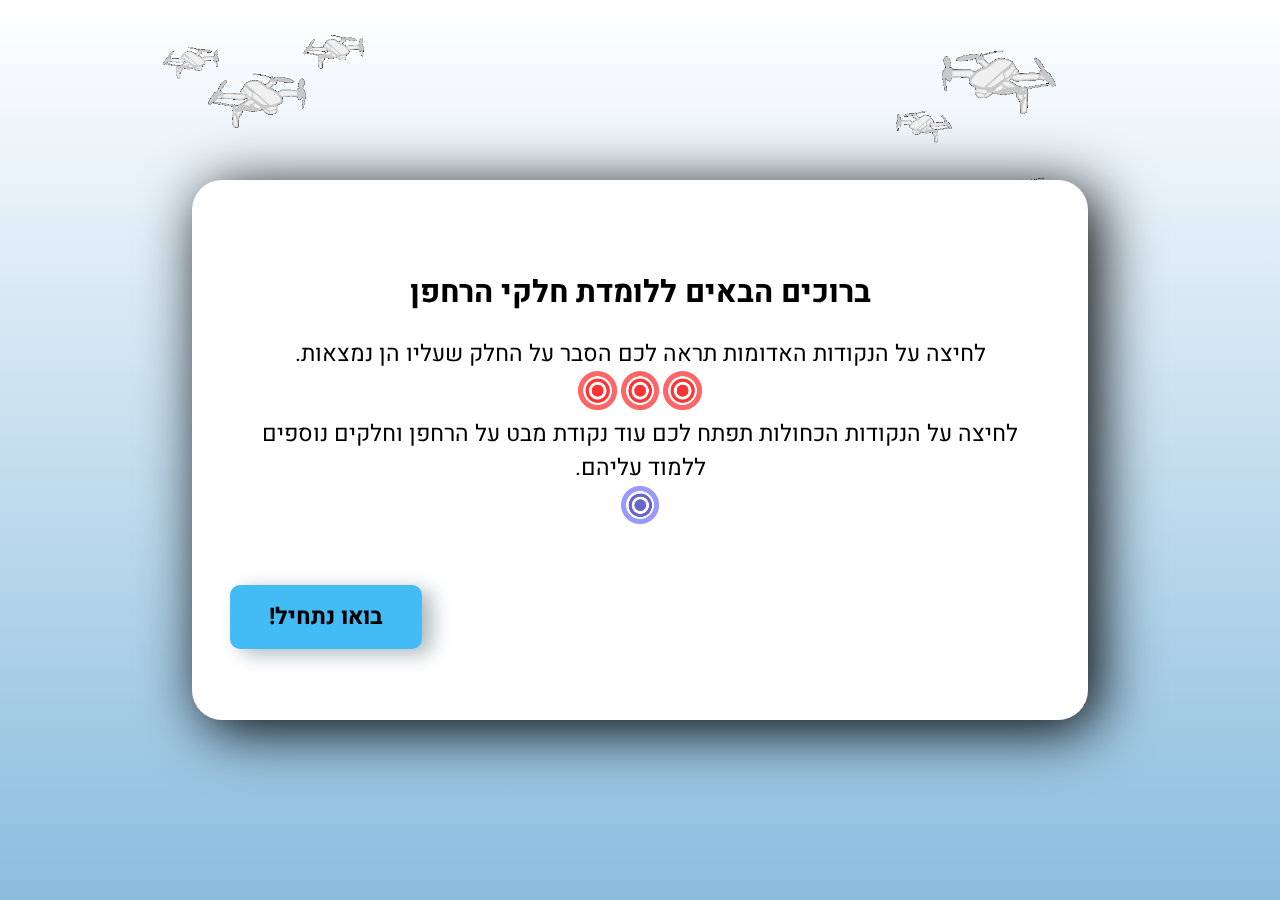
<file: index.html>
<!DOCTYPE html>
<html>
  <head>
    <title>חלקי הרחפן והשלט</title>
    <link href="./style.css" rel="stylesheet" />
    <link href="./style2.css" rel="stylesheet" />
    <link href="./responsiveness.css" rel="stylesheet" />
    <link href="./phones.css" rel="stylesheet" />
    <link
      href="https://fonts.googleapis.com/css2?family=Lato&display=swap"
      rel="stylesheet"
    />
    <script src="./script.js"></script>
  </head>

  <body>
    <meta
      content="width=device-width; initial-scale=1.0; maximum-scale=1.0; user-scalable=0;"
      name="viewport"
    />
    <meta name="viewport" content="user-scalable=no" />
    <div id="body">
      <img src="./assets/graphics/newgif.gif" class="ltldrone" />
      <button id="test" class="custom-btn btn-6"><span>← למבחן</span></button>
      <img id="logo-sayarim" src="./assets/graphics/סמל סיירים ללא רקע.png" />
      <div id="credits" class="card">
        <img id="pele" src="./assets/graphics/פלא.png" />
        <p>אבחון, פיתוח מוצר ותכנות: רב"ט שחר עקיבא</p>
        <p>גרפיקה: רב"ט נעמי שבת</p>
      </div>

      <div id="starter">
        <img src="./assets/graphics/newgif.gif" class="ltldrone" />
        <div class="information-card">
          <h1 class="starter-title">ברוכים הבאים ללומדת חלקי הרחפן</h1>
          <p class="starter-p1 start-p">
            לחיצה על הנקודות האדומות תראה לכם הסבר על החלק שעליו הן נמצאות.
          </p>
          <img class="button-example" src="./assets/graphics/red-gif.gif" />
          <img class="button-example" src="./assets/graphics/red-gif.gif" />
          <img class="button-example" src="./assets/graphics/red-gif.gif" />

          <p class="starter-p2 start-p">
            לחיצה על הנקודות הכחולות תפתח לכם עוד נקודת מבט על הרחפן וחלקים
            נוספים ללמוד עליהם.
          </p>
          <img class="button-example2" src="./assets/graphics/blue-gif.gif" />
          <span class="play-p" id="start-btn">
            <!-- <img class="play" id="play" src="./assets/graphics/play.gif" /> -->
            <p class="test-p3">בואו נתחיל!</p>
          </span>
        </div>
      </div>
      <!-- <div id="window"> -->
      <!-- Info Card -->
      <div id="info-page1" class="card">
        <p id="x">x</p>
        <h1 id="info-page1-ttl">שם החלק</h1>
        <h4 id="info-page1-subttl">כותרת משנה</h4>
        <p id="info-page1-para">כאן יוצג הסבר על החלק</p>
        <p id="info-page1-para2">כאן יוצג הסבר על החלק</p>
      </div>

      <!-- Page 1- the drone -->
      <div id="page1" class="page1-shown">
        <div id="next">
          <h1>
            לשלט <br />
            ↓
          </h1>
        </div>
        <img id="drone" src="./assets/graphics/drone.svg" />

        <!-- buttons -->
        <div id="btd1" class="drone-btn">
          <div id="btn">
            <img
              class="circle"
              id="inner-dot"
              src="./assets/graphics/but1.png"
            />
            <img class="circle" id="outer2" src="./assets/graphics/but2.png" />
            <img class="circle" id="outer3" src="./assets/graphics/but3.png" />
          </div>
        </div>

        <div id="btd2" class="drone-btn">
          <div id="btn">
            <img
              class="circle"
              id="inner-dot"
              src="./assets/graphics/but1.png"
            />
            <img class="circle" id="outer2" src="./assets/graphics/but2.png" />
            <img class="circle" id="outer3" src="./assets/graphics/but3.png" />
          </div>
        </div>

        <div id="btd3" class="drone-btn">
          <div id="btn">
            <img
              class="circle"
              id="inner-dot"
              src="./assets/graphics/but1.png"
            />
            <img class="circle" id="outer2" src="./assets/graphics/but2.png" />
            <img class="circle" id="outer3" src="./assets/graphics/but3.png" />
          </div>
        </div>

        <div id="btd4" class="drone-btn">
          <div id="btn">
            <img
              class="circle"
              id="inner-dot"
              src="./assets/graphics/but1.png"
            />
            <img class="circle" id="outer2" src="./assets/graphics/but2.png" />
            <img class="circle" id="outer3" src="./assets/graphics/but3.png" />
          </div>
        </div>

        <div id="btd5" class="drone-btn">
          <div id="btn">
            <img
              class="circle"
              id="inner-dot"
              src="./assets/graphics/but1.png"
            />
            <img class="circle" id="outer2" src="./assets/graphics/but2.png" />
            <img class="circle" id="outer3" src="./assets/graphics/but3.png" />
          </div>
        </div>

        <div id="btd6" class="drone-btn">
          <div id="btn">
            <img
              class="circle"
              id="inner-dot"
              src="./assets/graphics/but1.png"
            />
            <img class="circle" id="outer2" src="./assets/graphics/but2.png" />
            <img class="circle" id="outer3" src="./assets/graphics/but3.png" />
          </div>
        </div>

        <div id="btd7" class="drone-btn">
          <div id="btn">
            <img
              class="circle"
              id="inner-dot"
              src="./assets/graphics/but1.png"
            />
            <img class="circle" id="outer2" src="./assets/graphics/but2.png" />
            <img class="circle" id="outer3" src="./assets/graphics/but3.png" />
          </div>
        </div>

        <div id="btd8" class="drone-btn">
          <div id="btn">
            <img
              class="circle"
              id="inner-dot"
              src="./assets/graphics/but1.png"
            />
            <img class="circle" id="outer2" src="./assets/graphics/but2.png" />
            <img class="circle" id="outer3" src="./assets/graphics/but3.png" />
          </div>
        </div>

        <div id="btd9" class="drone-btn">
          <div id="btn">
            <img class="circle" id="inner-dot" src="./assets/graphics/b1.png" />
            <img class="circle" id="outer2" src="./assets/graphics/b2.png" />
            <img class="circle" id="outer3" src="./assets/graphics/b3.png" />
          </div>
        </div>
        <!-- נורית חיווי מאחורי הרחפן -->
        <div id="btd10" class="drone-btn">
          <div id="btn">
            <img
              class="circle"
              id="inner-dot"
              src="./assets/graphics/but1.png"
            />
            <img class="circle" id="outer2" src="./assets/graphics/but2.png" />
            <img class="circle" id="outer3" src="./assets/graphics/but3.png" />
          </div>
        </div>
      </div>

      <!-- Page 2- the controller -->
      <div id="page2" class="page2-hidden">
        <div id="prev">
          <h1>
            ↑ <br />
            לרחפן
          </h1>
        </div>
        <img id="controller" src="./assets/graphics/controller.svg" />

        <!-- buttons -->
        <div id="btc1" class="controller-btn">
          <div id="btn">
            <img
              class="circle"
              id="inner-dot"
              src="./assets/graphics/but1.png"
            />
            <img class="circle" id="outer2" src="./assets/graphics/but2.png" />
            <img class="circle" id="outer3" src="./assets/graphics/but3.png" />
          </div>
        </div>

        <div id="btc2" class="controller-btn">
          <div id="btn">
            <img
              class="circle"
              id="inner-dot"
              src="./assets/graphics/but1.png"
            />
            <img class="circle" id="outer2" src="./assets/graphics/but2.png" />
            <img class="circle" id="outer3" src="./assets/graphics/but3.png" />
          </div>
        </div>

        <div id="btc3" class="controller-btn">
          <div id="btn">
            <img
              class="circle"
              id="inner-dot"
              src="./assets/graphics/but1.png"
            />
            <img class="circle" id="outer2" src="./assets/graphics/but2.png" />
            <img class="circle" id="outer3" src="./assets/graphics/but3.png" />
          </div>
        </div>

        <div id="btc4" class="controller-btn">
          <div id="btn">
            <img
              class="circle"
              id="inner-dot"
              src="./assets/graphics/but1.png"
            />
            <img class="circle" id="outer2" src="./assets/graphics/but2.png" />
            <img class="circle" id="outer3" src="./assets/graphics/but3.png" />
          </div>
        </div>

        <div id="btc5" class="controller-btn">
          <div id="btn">
            <img
              class="circle"
              id="inner-dot"
              src="./assets/graphics/but1.png"
            />
            <img class="circle" id="outer2" src="./assets/graphics/but2.png" />
            <img class="circle" id="outer3" src="./assets/graphics/but3.png" />
          </div>
        </div>

        <div id="btc6" class="controller-btn">
          <div id="btn">
            <img
              class="circle"
              id="inner-dot"
              src="./assets/graphics/but1.png"
            />
            <img class="circle" id="outer2" src="./assets/graphics/but2.png" />
            <img class="circle" id="outer3" src="./assets/graphics/but3.png" />
          </div>
        </div>

        <div id="btc7" class="controller-btn">
          <div id="btn">
            <img class="circle" id="inner-dot" src="./assets/graphics/b1.png" />
            <img class="circle" id="outer2" src="./assets/graphics/b2.png" />
            <img class="circle" id="outer3" src="./assets/graphics/b3.png" />
          </div>
        </div>

        <div id="btc8" class="controller-btn">
          <div id="btn">
            <img
              class="circle"
              id="inner-dot"
              src="./assets/graphics/but1.png"
            />
            <img class="circle" id="outer2" src="./assets/graphics/but2.png" />
            <img class="circle" id="outer3" src="./assets/graphics/but3.png" />
          </div>
        </div>
        <!-- GPS on screen -->
        <div id="btc9" class="controller-btn">
          <div id="btn">
            <img
              class="circle"
              id="inner-dot"
              src="./assets/graphics/but1.png"
            />
            <img class="circle" id="outer2" src="./assets/graphics/but2.png" />
            <img class="circle" id="outer3" src="./assets/graphics/but3.png" />
          </div>
        </div>
      </div>

      <!-- Page 3- the controller's side -->
      <div id="page3" class="page3-shown">
        <img id="side" src="./assets/graphics/controller-side.svg" />

        <!-- buttons -->
        <div id="bts1" class="controller-btn">
          <div id="btn">
            <img class="circle" id="inner-dot" src="./assets/graphics/b1.png" />
            <img class="circle" id="outer2" src="./assets/graphics/b2.png" />
            <img class="circle" id="outer3" src="./assets/graphics/b3.png" />
          </div>
        </div>
        <div id="bts2" class="drone-btn">
          <div id="btn">
            <img
              class="circle"
              id="inner-dot"
              src="./assets/graphics/but1.png"
            />
            <img class="circle" id="outer2" src="./assets/graphics/but2.png" />
            <img class="circle" id="outer3" src="./assets/graphics/but3.png" />
          </div>
        </div>
        <div id="bts3" class="drone-btn">
          <div id="btn">
            <img
              class="circle"
              id="inner-dot"
              src="./assets/graphics/but1.png"
            />
            <img class="circle" id="outer2" src="./assets/graphics/but2.png" />
            <img class="circle" id="outer3" src="./assets/graphics/but3.png" />
          </div>
        </div>
        <div id="bts4" class="drone-btn">
          <div id="btn">
            <img
              class="circle"
              id="inner-dot"
              src="./assets/graphics/but1.png"
            />
            <img class="circle" id="outer2" src="./assets/graphics/but2.png" />
            <img class="circle" id="outer3" src="./assets/graphics/but3.png" />
          </div>
        </div>
      </div>

      <!-- Page 4- underneath the drone -->
      <div id="page4">
        <img id="side" src="./assets/graphics/drone-down.svg" />

        <!-- buttons -->
        <div id="btu1" class="controller-btn">
          <div id="btn">
            <img class="circle" id="inner-dot" src="./assets/graphics/b1.png" />
            <img class="circle" id="outer2" src="./assets/graphics/b2.png" />
            <img class="circle" id="outer3" src="./assets/graphics/b3.png" />
          </div>
        </div>
        <div id="btu2" class="controller-btn">
          <div id="btn">
            <img
              class="circle"
              id="inner-dot"
              src="./assets/graphics/but1.png"
            />
            <img class="circle" id="outer2" src="./assets/graphics/but2.png" />
            <img class="circle" id="outer3" src="./assets/graphics/but3.png" />
          </div>
        </div>
        <div id="btu3" class="controller-btn">
          <div id="btn">
            <img
              class="circle"
              id="inner-dot"
              src="./assets/graphics/but1.png"
            />
            <img class="circle" id="outer2" src="./assets/graphics/but2.png" />
            <img class="circle" id="outer3" src="./assets/graphics/but3.png" />
          </div>
        </div>

        <div id="btu4" class="controller-btn">
          <div id="btn">
            <img
              class="circle"
              id="inner-dot"
              src="./assets/graphics/but1.png"
            />
            <img class="circle" id="outer2" src="./assets/graphics/but2.png" />
            <img class="circle" id="outer3" src="./assets/graphics/but3.png" />
          </div>
        </div>
      </div>
    </div>
  </body>
</html>
</file>
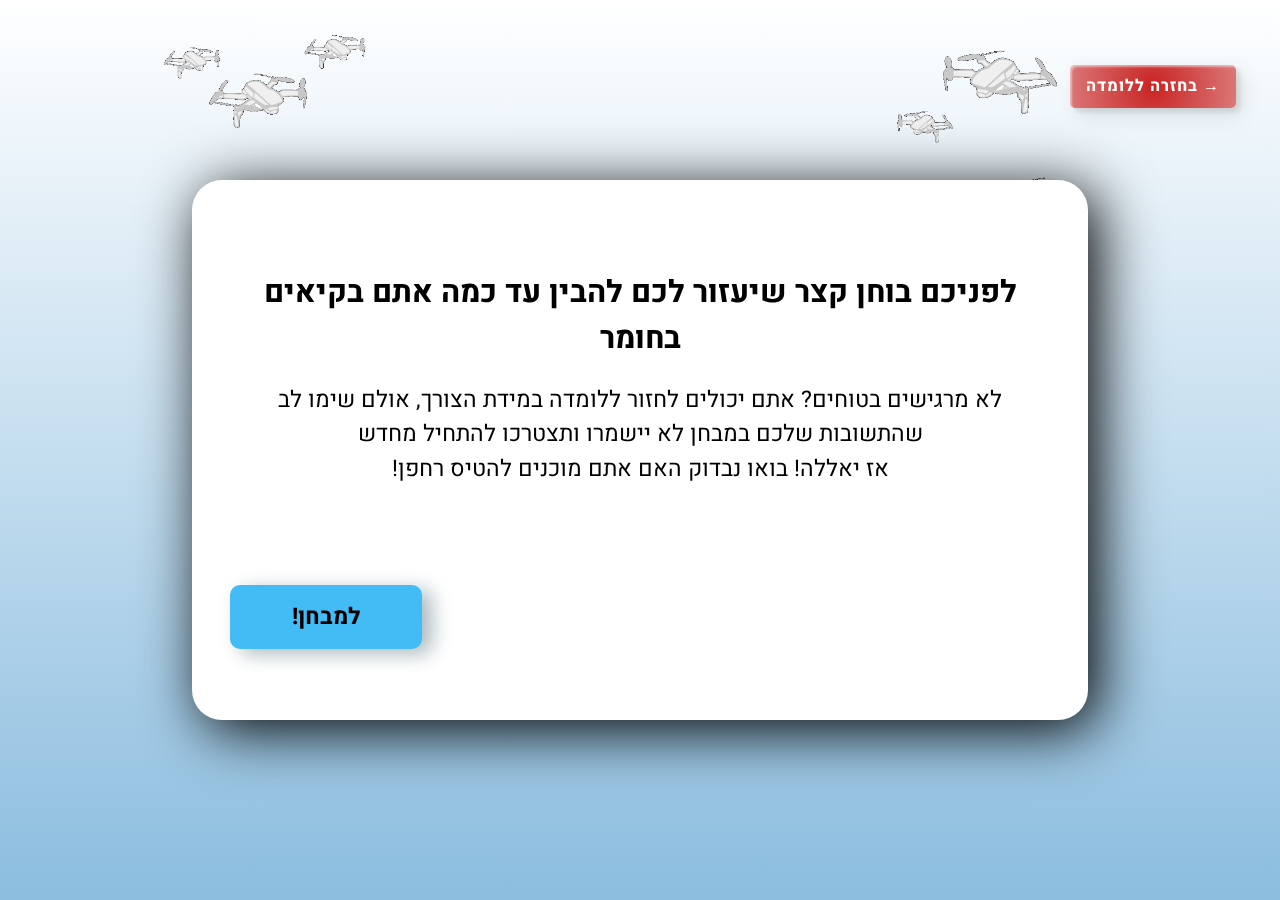
<file: test.html>
<!DOCTYPE html>
<html>
  <head>
    <title>חלקי הרחפן והשלט</title>
    <link href="./style.css" rel="stylesheet" />
    <link href="./style2.css" rel="stylesheet" />
    <link href="./responsiveness.css" rel="stylesheet" />
    <link href="./testStyle.css" rel="stylesheet" />
    <link
      href="https://fonts.googleapis.com/css2?family=Lato&display=swap"
      rel="stylesheet"
    />
    <script src="./test.js"></script>
    <script src="https://ajax.googleapis.com/ajax/libs/jquery/3.6.0/jquery.min.js"></script>
  </head>

  <body>
    <meta
      content="width=device-width; initial-scale=1.0; maximum-scale=1.0; user-scalable=0;"
      name="viewport"
    />
    <meta name="viewport" content="user-scalable=no" />
    <img src="./assets/graphics/newgif.gif" class="ltldrone" />

    <img id="logo-sayarim" src="./assets/graphics/סמל סיירים ללא רקע.png" />
    <!-- קרדיטים -->
    <div id="credits" class="card">
      <img id="pele" src="./assets/graphics/פלא.png" />
      <p>אבחון, פיתוח מוצר ותכנות: רב"ט שחר עקיבא</p>
      <p>גרפיקה: רב"ט נעמי שבת</p>
    </div>
    <!-- הסבר למבחן -->
    <div id="test-starter">
      <img src="./assets/graphics/newgif.gif" class="ltldrone" />
      <div class="information-test">
        <h1 class="starter-title" id="ttl-test">
          לפניכם בוחן קצר שיעזור לכם להבין עד כמה אתם בקיאים בחומר
        </h1>
        <p class="test-p1 start-p">
          לא מרגישים בטוחים? אתם יכולים לחזור ללומדה במידת הצורך, אולם שימו לב
          שהתשובות שלכם במבחן לא יישמרו ותצטרכו להתחיל מחדש
        </p>
        <p class="test-p2 start-p">
          אז יאללה! בואו נבדוק האם אתם מוכנים להטיס רחפן!
        </p>
        <span id="start-btn" class="play-p play-p-test">
          <!-- <img class="play" id="play2" src="./assets/graphics/play.gif" /> -->
          <p class="test-p3">למבחן!</p>
        </span>
      </div>
    </div>
    <!-- כפתור בחזרה ללומדה -->
    <button id="lomda" class="custom-btn btn-6">
      <span>בחזרה ללומדה →</span>
    </button>

    <!-- כפתור הגש -->
    <button id="send" class="custom-btn btn-6"><span>הגש</span></button>

    <!-- המבחן -->
    <div id="questions" class="card">
      <h1 id="qnum">שאלה <span id="questionCount">1/10</span></h1>
      <h1 id="question">שאלה על אחד מחלקי הרחפן?</h1>
      <!-- answers -->
      <div id="answers">
        <p class="answer" data-ans="a1" id="ans1">
          <span class="pick"> ▫ </span>תשובה 1
        </p>
        <p class="answer" data-ans="a2" id="ans2">
          <span class="pick"> ▫ </span>תשובה 2
        </p>
        <p class="answer" data-ans="a3" id="ans3">
          <span class="pick"> ▫ </span>תשובה 3
        </p>
        <p class="answer" data-ans="a4" id="ans4">
          <span class="pick"> ▫ </span>תשובה 4
        </p>
      </div>

      <!-- question list -->
      <div id="qList">
        <div id="firstQ" class="qc current">1</div>
        <div class="qc">2</div>
        <div class="qc">3</div>
        <div class="qc">4</div>
        <div class="qc">5</div>
        <div class="qc">6</div>
        <div class="qc">7</div>
        <div class="qc">8</div>
        <div class="qc">9</div>
        <div class="qc">10</div>
      </div>
    </div>

    <div id="finished">
      <!-- בדוק תשובות -->
      <button id="checkTest" class="custom-btn btn-6 hidden">
        <span>לתשובות שלי →</span>
      </button>
      <div id="inside">
        <div class="centered">
          <h1>סיימת את המבחן בציון של</h1>
          <h1 id="scoreH1" class="scorePos">
            <span id="scoreNum">100</span>
          </h1>
          <h1><span id="message">כל הכבוד!</span></h1>
        </div>
      </div>
      <div id="confirm">
        <h1 class="fh1">אופס!</h1>
        <h1 class="fh1">ראיתי שלא עניתם על כל השאלות.</h1>
        <h1 class="fh1">האם אתם בטוחים שתרצו להגיש את המבחן?</h1>

        <div id="btnList">
          <button class="custom-btn btn-6 confirmationButton">
            <span id="send2">כן, הגש!</span>
          </button>
          <button class="custom-btn btn-6 confirmationButton">
            <span id="close">לא, חזור למבחן</span>
          </button>
        </div>
      </div>
    </div>
  </body>
</html>
</file>
<file: style.css>
@font-face {
  font-family: "Heebo";
  src: url("./assets/fonts/Heebo-VariableFont_wght.ttf");
}

html,
body {
  font-family: Heebo;
  margin: 0;
  width: 100vw;
  height: 100vh;
  user-select: none;
  overflow: hidden;
  background: linear-gradient(
    180deg,
    rgba(255, 255, 255, 1) 0%,
    rgb(139, 189, 223) 100%
  );
  background-size: 100vw 200vh;
}

.button-example {
  display: inline-block;
  width: 3vw;
  margin: 0;
  position: relative;
  direction: rtl;
  animation: fadeIn 1s ease 3s both;
}

.button-example2 {
  display: inline-block;
  width: 3vw;
  margin: 0;
  position: relative;
  direction: rtl;
  animation: fadeIn 1s ease 5s both;
}

#body {
  position: fixed;
  left: 0;
  top: 0;
  width: 100vw;
  height: 100vh;
}

#starter {
  position: fixed;
  top: 0;
  left: 0;
  z-index: 99999999999999999999999999;
  width: 100vw;
  height: 100vh;
  user-select: none;
  overflow: hidden;
  background: linear-gradient(
    180deg,
    rgba(255, 255, 255, 1) 0%,
    rgb(139, 189, 223) 100%
  );
  margin: 0;
  opacity: 1;
  transition: all 1s ease;
}

#test-starter {
  direction: rtl;
  position: fixed;
  top: 0;
  right: 0;
  z-index: 99999999999999999999999999;
  width: 100vw;
  height: 100vh;
  user-select: none;
  overflow: hidden;
  background: linear-gradient(
    180deg,
    rgba(255, 255, 255, 1) 0%,
    rgb(139, 189, 223) 100%
  );
  margin: 0;
  opacity: 1;
  transition: all 1s ease;
}

.information-test {
  position: absolute;
  top: 20vh;
  right: 20vw;
  width: 50vw;
  height: 62vh;
  background-color: white;
  filter: drop-shadow(10px 10px 30px);
  border-radius: 30px;
  text-align: center;
  padding: 0 5vw 0 5vw;
  animation: slideIn 1s ease 0s both;
}

.information-card {
  position: absolute;
  top: 20vh;
  left: 20vw;
  width: 50vw;
  height: 60vh;
  background-color: white;
  filter: drop-shadow(10px 10px 30px);
  border-radius: 30px;
  text-align: center;
  padding: 0 5vw 0 5vw;
}

.starter-title {
  position: relative;
  margin-top: 10vh;
  animation: fadeIn 2s ease 0.4s both;
  font-size: 2.4vmax;
  line-height: 150%;
}

.starter-p1 {
  animation: fadeIn 1s ease 3s both;
}

.starter-p2 {
  animation: fadeIn 1s ease 5s both;
}

.test-p1 {
  animation: fadeIn 1s ease 3s both;
}

.test-p2 {
  animation: fadeIn 1s ease 5s both;
}

.test-p3 {
  font-size: 1.8vmax;
  top: 2%;
  font-weight: bold;
}

.start-p {
  direction: rtl;
  margin: 0;
  font-size: 1.5vmax;
  line-height: 150%;
}

.play-p {
  position: absolute;
  top: 43vh;
  left: 3vw;
  height: auto;
  background-color:rgb(67, 188, 245);
  box-shadow: 10px 5px 20px rgb(172, 185, 190) ;
  border-radius: 10px;
  cursor: pointer;
  width: 15vmax;
  transition: all 0.4s ease;
  animation: fadeIn 1s ease 3s both;
}

.play-p:hover {
  box-shadow: 5px 5px 15px rgb(172, 185, 190), 5px 5px 20px rgb(68, 72, 74) inset;
}

#start-btn {
  animation: fadeIn 1s ease 6s both;
}

.play {
  position: absolute;
  top: 0;
  left: 0;
  width: 8vmax;
  filter: brightness(80%);
  transition: all 0.4s ease;
}

#play-p:hover #play {
  filter: brightness(40%);
}

#play-p:hover #play2 {
  filter: brightness(120%);
}

@keyframes fadeIn {
  0% {
    opacity: 0;
  }
  100% {
    opacity: 1;
  }
}

@keyframes slideIn {
  0% {
    width: 0;
    right: -100vw;
  }
  100% {
    width: 60vw;
    right: 15vw;
  }
}

#page1 {
  overflow: hidden;
}

.ltldrone {
  width: 80vw;
  position: fixed;
  left: 10vw;
  top: 0;
}

.card:hover {
  box-shadow: 0px 6px 10px rgba(0, 0, 0, 0.4);
  transform: scale(1.01);
}

.card__title {
  grid-row: 3/4;
  font-weight: 400;
  color: #ffffff;
}

.card__link,
.card__exit,
.card__icon {
  position: relative;
  text-decoration: none;
  color: rgba(255, 255, 255, 0.9);
}

.card__link::after {
  position: absolute;
  top: 25px;
  left: 0;
  content: "";
  width: 0%;
  height: 3px;
  background-color: rgba(255, 255, 255, 0.6);
  transition: all 0.5s;
}

.card__link:hover::after {
  width: 100%;
}

p {
  position: relative;
  text-align: center;
  font-family: Heebo;
  direction: rtl;
  line-height: 2vmin;
}

.card h1 {
  position: relative;
  text-align: center;
  font-family: Heebo;
  direction: rtl;
  line-height: 5vmin;
  top: 2vmin;
}

.card h4 {
  position: relative;
  text-align: center;
  font-family: Heebo;
  direction: rtl;
  line-height: 1vmin;
  top: 0vmin;
}

#drone {
  width: 80vw;
  position: absolute;
  left: 50%;
  top: 47%;
  transform: translate(-50%, -50%);
}

#logo-sayarim {
  z-index: 99999;
  position: absolute;
  left: 0;
  margin: 1vw;
  top: 0;
  width: 5vw;
  cursor: pointer;
}

#logo-sayarim:hover + #credits,
#credits:hover {
  left: 6vw;
  opacity: 1;
}

#credits {
  position: relative;
  left: -100vw;
  z-index: 999999;
  padding-top: 1vw;
  top: 1vw;
  opacity: 0;
  font-size: 1vw;
  width: 30vw;
  height: 6vw;
  border-radius: 10px;
  box-shadow: 0px 6px 10px rgba(0, 0, 0, 0.25);
  transition: all 0.2s ease;
  background-color: rgba(255, 255, 255, 0.7);
}

#credits p {
  text-align: right;
  margin: 1vw 1vw 1vw 1vw;
}

#pele {
  position: absolute;
  left: 1vw;
  top: 1vw;
  width: 14vmin;
  z-index: 998;
}

/* מנועים */

#btd1 {
  position: relative;
  left: 19vw;
  top: 54vh;
}

/* פרופלור */

#btd2 {
  position: relative;
  left: 67vw;
  top: 55vh;
}

/* led */

#btd3 {
  position: relative;
  left: 78vw;
  top: 62vh;
}

/* חיישנים */

#btd4 {
  position: relative;
  left: 21vw;
  top: 72vh;
}

/* מצלמה */

#btd5 {
  position: relative;
  left: 44vw;
  top: 64vh;
}

/* עיגולים */

#btd6 {
  position: relative;
  left: 54.5vw;
  top: 55%;
}

/* עיגול למעלה */

#btd7 {
  position: relative;
  left: 49vw;
  top: 35vh;
}

/* למעלה */

#btd8 {
  position: relative;
  left: 49vw;
  top: 23vh;
}

/* רחפן למטה */

#btd9 {
  position: relative;
  left: 49vw;
  top: 77vh;
}

/* נורית חיווי מאחורה */

#btd10 {
  position: relative;
  left: 46vw;
  top: 23vh;
}

/* page 2 buttons */

/* אנטנות */

#btc1 {
  position: absolute;
  left: 8vw;
  top: -43vh;
}

/* כפתור הדלקה */

#btc2 {
  position: absolute;
  left: 13vw;
  top: -13vh;
}

/* גויסטיק */

#btc3 {
  position: absolute;
  left: 12vw;
  top: -6vh;
}

/* כפתור שחור */

#btc4 {
  position: absolute;
  left: 5vw;
  top: -2vh;
}

/* כפתור אדום */

#btc5 {
  position: absolute;
  left: -8vw;
  top: -4vh;
}

/* כפתור חזרה הביתה */

#btc6 {
  position: absolute;
  left: -15vw;
  top: -14vh;
}

/* צד */

#btc7 {
  position: absolute;
  left: -18vw;
  top: -11vh;
}

/* מחזיק טאבלט */

#btc8 {
  position: absolute;
  left: -20vw;
  top: 30vh;
}

/* GPS */

#btc9 {
  position: absolute;
  left: -5vw;
  top: -16vh;
}

/* side - page 3 buttons */

/* חזור */

#bts1 {
  position: absolute;
  left: 14vw;
  top: -8vh;
}

/* כפתורי צד */

#bts2 {
  position: absolute;
  left: -10vw;
  top: -13vh;
}

/* כפתורי c1,c2 */

#bts3 {
  position: absolute;
  left: 0vw;
  top: -15vh;
}

/* גלגלות */

#bts4 {
  position: absolute;
  left: -5vw;
  top: -28vh;
}

/* under - page 4 buttons */

/* חזור */

#btu1 {
  position: absolute;
  left: 49.5vw;
  top: -40vh;
}

/* Led */

#btu2 {
  position: absolute;
  left: 49.5vw;
  top: -11vh;
}

/* חיישנים אולטרסונים */

#btu3 {
  position: absolute;
  left: 49.5vw;
  top: -1vh;
}

/* ברומטר */

#btu4 {
  position: absolute;
  left: 47vw;
  top: -7vh;
}

/* btn */

.circle {
  position: absolute;
  width: 70px;
  height: 70px;
  cursor: pointer;
  z-index: 10;
}

#inner-dot {
  opacity: 1 !important;
}

#outer2 {
  opacity: 0;
  z-index: 12;
  transition: all 0.5s ease 0.1s;
}

#outer3 {
  opacity: 0;
  z-index: 12;
  transition: all 0.3s ease 0.3s;
}

#btn:hover .circle {
  opacity: 0.5;
}

#next {
  font-size: 1vw;
  position: absolute;
  width: 30vw;
  height: 14vh;
  left: 35vw;
  top: 83vh;
  font-family: Heebo;
  text-align: center;
  cursor: pointer;
  transition: all 0.5s ease;
}

#next:hover {
  text-shadow: 1px 1px 50px black;
}

/*  */

button {
  margin: 20px;
}

.custom-btn {
  width: 18vh;
  height: 4.8vh;
  color: #fff;
  border-radius: 5px;
  padding: 10px 25px;
  font-family: Heebo;
  font-weight: bold;
  letter-spacing: 1px;
  background: transparent;
  cursor: pointer;
  transition: all 0.3s ease;
  position: absolute;
  display: inline-block;
  box-shadow: inset 2px 2px 2px 0px rgba(255, 255, 255, 0.5),
    7px 7px 20px 0px rgba(0, 0, 0, 0.1), 4px 4px 5px 0px rgba(0, 0, 0, 0.1);
  outline: none;
  top: 80vh;
  left: 4vw;
  z-index: 9999;
}

.custom-btn > span {
  width: 100%;
  height: 100%;
  position: absolute;
  font-size: 1.2vmax;
}

.btn-6 {
  background: rgb(201, 35, 35);
  background: radial-gradient(
    circle,
    rgba(201, 35, 35, 1) 0%,
    rgba(219, 120, 120, 1) 100%
  );
  line-height: 42px;
  padding: 0;
  border: none;
}

.btn-6 span {
  position: relative;
  display: block;
  width: 100%;
  height: 100%;
  bottom: 0%;
}

.btn-6:before,
.btn-6:after {
  position: absolute;
  content: "";
  height: 0%;
  width: 1px;
  box-shadow: -1px -1px 20px 0px rgba(255, 255, 255, 1),
    -4px -4px 5px 0px rgba(255, 255, 255, 1),
    7px 7px 20px 0px rgba(0, 0, 0, 0.4), 4px 4px 5px 0px rgba(0, 0, 0, 0.3);
}

.btn-6:before {
  right: 0;
  top: 0;
  transition: all 500ms ease;
}

.btn-6:after {
  left: 0;
  bottom: 0;
  transition: all 500ms ease;
}

.btn-6:hover {
  background: transparent;
  color: rgba(201, 35, 35, 1);
}

.btn-6:hover:before {
  transition: all 500ms ease;
  height: 100%;
}

.btn-6:hover:after {
  transition: all 500ms ease;
  height: 100%;
}

.btn-6 span:before,
.btn-6 span:after {
  position: absolute;
  content: "";
  box-shadow: -1px -1px 20px 0px rgba(255, 255, 255, 1),
    -4px -4px 5px 0px rgba(255, 255, 255, 1),
    7px 7px 20px 0px rgba(0, 0, 0, 0.4), 4px 4px 5px 0px rgba(0, 0, 0, 0.3);
}

.btn-6 span:before {
  left: 0;
  top: 0;
  width: 0%;
  height: 0.5px;
  transition: all 500ms ease;
}

.btn-6 span:after {
  right: 0;
  bottom: 0;
  width: 0%;
  height: 0.5px;
  transition: all 500ms ease;
}

.btn-6 span:hover:before {
  width: 100%;
}

.btn-6 span:hover:after {
  width: 100%;
}
</file>
<file: style2.css>
#page1 {
    position: absolute;
    height: 100vh;
    width: 100vw;
}

#page2 {
    position: absolute;
    left: 50vw;
}

#page3 {
    position: absolute;
    top: 55vh;
    left: 50vw;
    display: none;
}

#page4 {
    position: absolute;
    top: 50vh;
    width: 100vw;
    display: none;
}

.page2-hidden {
    top: 255vh;
    left: -100vw;
    display: none;
}

.page2-shown {
    top: 55vh;
    left: 50vw;
    display: block;
}

.page1-hidden {
    top: -200vh;
    display: none;
}

.page1-shown {
    top: 0;
    display: block;
}

#controller {
    position: absolute;
    width: 45vw;
    left: 50%;
    top: 52.5%;
    transform: translate(-50%, -50%);
}

#side {
    position: absolute;
    width: 55vw;
    left: 50%;
    transform: translate(-50%, -50%);
}

#prev {
    font-size: 1vw;
    position: absolute;
    width: 10vw;
    height: 14vh;
    left: -4.5vw;
    top: -54vh;
    font-family: Heebo;
    text-align: center;
    cursor: pointer;
    transition: all .5s ease;
    z-index: 10;
}

#prev:hover {
    text-shadow: 1px 1px 50px black;
}


/* up & down */

@keyframes page-down-first {
    0% {
        top: 0;
    }
    100% {
        top: -100vh;
    }
}

@keyframes page-down-second {
    0% {
        top: 155vh;
    }
    100% {
        top: 55vh;
    }
}

@keyframes page-up-first {
    0% {
        top: -100vh;
    }
    100% {
        top: 0;
    }
}

@keyframes page-up-second {
    0% {
        top: 55vh;
    }
    100% {
        top: 155vh;
    }
}

.animfirst-play {
    animation: page-down-first 2s;
}

.animsecond-play {
    animation: page-down-second 2s;
}

.animfirst-playrev {
    animation: page-up-first 2s;
}

.animsecond-playrev {
    animation: page-up-second 2s;
}


/* Information Cards */

#info-page1 {
    overflow-y: auto;
    display: none;
    font-family: Heebo;
    position: fixed;
    opacity: 0;
    left: 30vw;
    top: 25vh;
    z-index: 9999999;
    margin: 1vw;
    width: 40vw;
    height: 20vw;
    grid-template-rows: 20px 50px 1fr 50px;
    border-radius: 10px;
    box-shadow: 0px 6px 10px rgba(0, 0, 0, 0.25);
    transition: all .5s ease;
    background: radial-gradient(#ffffff, #fffffe);
}

#x {
    text-align: left;
    position: fixed;
    /* left: 2vw; */
    /* top: 2.5vw; */
    margin: 1vw;
    font-size: 1.5vw;
    cursor: pointer;
    transition: all 0.1s;
}

#x:hover {
    font-size: 2vw;
}

.showCard {
    animation: showCard .8s ease;
    opacity: 1 !important;
}

@keyframes showCard {
    0% {
        opacity: 0;
    }
    100% {
        opacity: 1;
    }
}

#info-page1-ttl {
    font-size: 2vw;
}

#info-page1-subttl {
    font-size: 1.3vw;
    padding: 0 2vw 0 2vw;
    line-height: 1.5vw;
}

#info-page1-para {
    font-size: 1vw;
    padding: 1vw 2vw .5vw 2vw;
}

#info-page1-para2 {
    font-size: 1vw;
    padding: 0 2vw 0 2vw;
}
</file>
<file: responsiveness.css>
@media screen and (max-width: 1920px) {
    /* מנועים */
    #btd1 {
        left: 19vw;
        top: 53vh;
    }
    /* פרופלור */
    #btd2 {
        left: 67vw;
        top: 56vh;
    }
    /* led */
    #btd3 {
        left: 78vw;
        top: 64vh;
    }
    /* חיישנים */
    #btd4 {
        left: 21vw;
        top: 71vh;
    }
    /* מצלמה */
    #btd5 {
        left: 44vw;
        top: 68vh;
    }
    /* עיגולים */
    #btd6 {
        left: 54.5vw;
        top: 54%;
    }
    /* עיגול למעלה */
    #btd7 {
        left: 49vw;
        top: 35vh;
    }
    /* למעלה */
    #btd8 {
        left: 49vw;
        top: 25vh;
    }
    .custom-btn {
        top: 84vh;
    }
    /* חזור */
    #btu1 {
        position: absolute;
        left: 49.5vw;
        top: -27vh;
    }
}

@media screen and (max-width: 1790px) {
    /* למעלה */
    #btd8 {
        left: 49vw;
        top: 26vh;
    }
    /* אנטנות */
    #btc1 {
        left: 8vw;
        top: -39vh;
    }
    /* כפתור חזרה הביתה */
    #btc6 {
        left: -14vw;
        top: -12vh;
    }
    /* צד */
    #btc7 {
        left: -18vw;
        top: -9vh;
    }
    /* רחפן למטה */
    #btd9 {
        position: absolute;
        left: 49vw;
        top: 76vh;
    }
    /* חזור */
    #bts1 {
        position: absolute;
        left: 18vw;
        top: -8vh;
    }
    /* כפתורי צד */
    #bts2 {
        position: absolute;
        left: -10vw;
        top: -13vh;
    }
    /* כפתורי c1,c2 */
    #bts3 {
        position: absolute;
        left: 0vw;
        top: -15vh;
    }
    /* גלגלות */
    #bts4 {
        position: absolute;
        left: -5vw;
        top: -25vh;
    }
    /* נורית חיווי מאחורה */
    #btd10 {
        position: relative;
        left: 46vw;
        top: 25vh;
    }
    /* GPS */
    #btc9 {
        left: -5vw;
        top: -15.5vh;
    }
}

@media screen and (max-width: 1650px) {
    /* למעלה */
    #btd8 {
        left: 49vw;
        top: 28vh;
    }
    /* מצלמה */
    #btd5 {
        left: 46vw;
        top: 67vh;
    }
    /* עיגול למעלה */
    #btd7 {
        left: 49vw;
        top: 36vh;
    }
    /* מחזיק טאבלט */
    #btc8 {
        left: -20vw;
        top: 27vh;
    }
    /* כפתור הדלקה */
    #btc2 {
        left: 13vw;
        top: -11vh;
    }
    /* אנטנות */
    #btc1 {
        left: 8vw;
        top: -36vh;
    }
    /* רחפן למטה */
    #btd9 {
        position: absolute;
        left: 49vw;
        top: 74vh;
    }
    /* Led */
    #btu2 {
        position: absolute;
        left: 49vw;
        top: -10vh;
    }
    /* חיישנים אולטרסונים */
    #btu3 {
        position: absolute;
        left: 49vw;
        top: -0vh;
    }
    /* חזור */
    #bts1 {
        position: absolute;
        left: 17vw;
        top: -8vh;
    }
    /* כפתורי צד */
    #bts2 {
        position: absolute;
        left: -10vw;
        top: -13vh;
    }
    /* כפתורי c1,c2 */
    #bts3 {
        position: absolute;
        left: 0vw;
        top: -14vh;
    }
    /* גלגלות */
    #bts4 {
        position: absolute;
        left: -5vw;
        top: -23vh;
    }
    /* נורית חיווי מאחורה */
    #btd10 {
        position: relative;
        left: 46vw;
        top: 27vh;
    }
    /* GPS */
    #btc9 {
        left: -5vw;
        top: -14.5vh;
    }
    .play-p {
        top: 44vh;
        left: 3vw;
    }
    .start-p {
        margin: 0;
        font-size: 1.5vmax;
        line-height: 150%;
    }
}

@media screen and (max-width: 1500px) {
    /* למעלה */
    #btd8 {
        left: 49vw;
        top: 29vh;
    }
    /* מצלמה */
    #btd5 {
        left: 46vw;
        top: 66vh;
    }
    /* חיישנים */
    #btd4 {
        left: 21vw;
        top: 66vh;
    }
    /* עיגול למעלה */
    #btd7 {
        left: 49vw;
        top: 38vh;
    }
    /* מחזיק טאבלט */
    #btc8 {
        left: -20vw;
        top: 23vh;
    }
    /* אנטנות */
    #btc1 {
        left: 8vw;
        top: -32vh;
    }
    /* כפתור חזרה הביתה */
    #btc6 {
        left: -14vw;
        top: -11vh;
    }
    /* רחפן למטה */
    #btd9 {
        position: absolute;
        left: 49vw;
        top: 71vh;
    }
    .custom-btn {
        top: 80vh;
    }
    #next {
        top: 80vh;
    }
    /* Led */
    #btu2 {
        position: absolute;
        left: 49vw;
        top: -8vh;
    }
    /* חיישנים אולטרסונים */
    #btu3 {
        position: absolute;
        left: 49vw;
        top: -.5vh;
    }
    /* חזור */
    #bts1 {
        position: absolute;
        left: 17vw;
        top: -8vh;
    }
    /* כפתורי צד */
    #bts2 {
        position: absolute;
        left: -10vw;
        top: -12vh;
    }
    /* כפתורי c1,c2 */
    #bts3 {
        position: absolute;
        left: 0vw;
        top: -13vh;
    }
    /* גלגלות */
    #bts4 {
        position: absolute;
        left: -5vw;
        top: -21vh;
    }
    /* GPS */
    #btc9 {
        left: -6vw;
        top: -14vh;
    }
}

@media screen and (max-width: 1400px) {
    /* למעלה */
    #btd8 {
        left: 49vw;
        top: 30vh;
    }
    /* מצלמה */
    #btd5 {
        left: 46vw;
        top: 65vh;
    }
    /* led */
    #btd3 {
        left: 77vw;
        top: 60vh;
    }
    /* כפתור חזרה הביתה */
    #btc6 {
        left: -14vw;
        top: -10vh;
    }
    /* כפתור הדלקה */
    #btc2 {
        left: 13vw;
        top: -10vh;
    }
    /* רחפן למטה */
    #btd9 {
        position: absolute;
        left: 49vw;
        top: 68vh;
    }
    .custom-btn {
        top: 75vh;
    }
    #next {
        top: 75vh;
    }
    /* כפתורי צד */
    #bts2 {
        position: absolute;
        left: -10vw;
        top: -11vh;
    }
    /* כפתורי c1,c2 */
    #bts3 {
        position: absolute;
        left: 0vw;
        top: -12vh;
    }
    /* גלגלות */
    #bts4 {
        position: absolute;
        left: -5vw;
        top: -20vh;
    }
    /* נורית חיווי מאחורה */
    #btd10 {
        position: relative;
        left: 46vw;
        top: 29vh;
    }
    /* GPS */
    #btc9 {
        left: -6vw;
        top: -13vh;
    }
    .play-p {
        top: 45vh;
        left: 3vw;
    }
    .start-p {
        margin: 0;
        font-size: 1.8vmax;
        line-height: 150%;
    }
    .information-card {
        top: 20vh;
        left: 15vw;
        width: 60vw;
        height: 60vh;
    }
    .information-test {
        top: 20vh;
        right: 15vw;
        width: 60vw;
        height: 60vh;
    }
}

@media screen and (max-width: 1300px) {
    /* למעלה */
    #btd8 {
        left: 49vw;
        top: 31vh;
    }
    /* מצלמה */
    #btd5 {
        left: 46vw;
        top: 63vh;
    }
    /* אנטנות */
    #btc1 {
        left: 8vw;
        top: -30vh;
    }
    /* כפתור שחור */
    #btc4 {
        position: absolute;
        left: 4vw;
        top: -4vh;
    }
    /* צד */
    #btc7 {
        left: -18vw;
        top: -6vh;
    }
    /* רחפן למטה */
    #btd9 {
        position: absolute;
        left: 48vw;
        top: 67vh;
    }
    /* כפתורי צד */
    #bts2 {
        position: absolute;
        left: -10vw;
        top: -10vh;
    }
    /* כפתורי c1,c2 */
    #bts3 {
        position: absolute;
        left: 0vw;
        top: -11vh;
    }
    /* גלגלות */
    #bts4 {
        position: absolute;
        left: -5vw;
        top: -19vh;
    }
    /* GPS */
    #btc9 {
        left: -6vw;
        top: -12.5vh;
    }
}

@media screen and (max-width: 1270px) {
    /* למעלה */
    #btd8 {
        left: 49vw;
        top: 33vh;
    }
    /* מצלמה */
    #btd5 {
        left: 45vw;
        top: 63vh;
    }
    /* מנועים */
    #btd1 {
        left: 19vw;
        top: 52vh;
    }
    /* פרופלור */
    #btd2 {
        left: 67vw;
        top: 54vh;
    }
    /* led */
    #btd3 {
        left: 77vw;
        top: 58vh;
    }
    /* חיישנים */
    #btd4 {
        left: 21vw;
        top: 65vh;
    }
    /* מחזיק טאבלט */
    #btc8 {
        left: -20vw;
        top: 20vh;
    }
    /* נורית חיווי מאחורה */
    #btd10 {
        position: relative;
        left: 46vw;
        top: 30vh;
    }
    .play-p {
        top: 44vh;
        left: 5vw;
    }
}

@media screen and (max-width: 1180px) {
    /* מצלמה */
    #btd5 {
        left: 45vw;
        top: 61vh;
    }
    /* led */
    #btd3 {
        left: 77vw;
        top: 57vh;
    }
    /* חיישנים */
    #btd4 {
        left: 21vw;
        top: 63vh;
    }
    /* עיגולים */
    #btd6 {
        left: 54.5vw;
        top: 53%;
    }
    /* עיגול למעלה */
    #btd7 {
        left: 49vw;
        top: 39vh;
    }
    /* אנטנות */
    #btc1 {
        left: 8vw;
        top: -27vh;
    }
    /* כפתור חזרה הביתה */
    #btc6 {
        left: -14vw;
        top: -9vh;
    }
    /* כפתור הדלקה */
    #btc2 {
        left: 13vw;
        top: -9vh;
    }
    /* מחזיק טאבלט */
    #btc8 {
        left: -20vw;
        top: 17vh;
    }
    /* רחפן למטה */
    #btd9 {
        position: absolute;
        left: 48vw;
        top: 65vh;
    }
    /* כפתורי צד */
    #bts2 {
        position: absolute;
        left: -10vw;
        top: -9vh;
    }
    /* כפתורי c1,c2 */
    #bts3 {
        position: absolute;
        left: 0vw;
        top: -10vh;
    }
    /* גלגלות */
    #bts4 {
        position: absolute;
        left: -5vw;
        top: -17vh;
    }
    /* ברומטר */
    #btu4 {
        position: absolute;
        left: 47vw;
        top: -6vh;
    }
    /* נורית חיווי מאחורה */
    #btd10 {
        position: relative;
        left: 46vw;
        top: 32vh;
    }
    /* GPS */
    #btc9 {
        left: -6vw;
        top: -12vh;
    }
    .starter-title {
        font-size: 3.5vmax;
    }
    .play-p {
        top: 41vh;
        left: 8vw;
    }
    .play-p-test {
        top: 45vh !important;
        left: 5vw !important;
    }
    #play {
        width: 11vmax;
    }
    .start-p {
        margin: 0;
        font-size: 1.8vmax;
        line-height: 150%;
    }
    .information-card {
        top: 20vh;
        left: 15vw;
        width: 60vw;
        height: 60vh;
    }
    .information-test {
        top: 20vh;
        right: 15vw;
        width: 60vw;
        height: 60vh;
    }
}

@media screen and (max-width: 1050px) {
    /* למעלה */
    #btd8 {
        left: 49vw;
        top: 34vh;
    }
    /* פרופלור */
    #btd2 {
        left: 67vw;
        top: 53vh;
    }
    /* מנועים */
    #btd1 {
        left: 19vw;
        top: 50vh;
    }
    /* מצלמה */
    #btd5 {
        left: 45vw;
        top: 57vh;
    }
    /* led */
    #btd3 {
        left: 77vw;
        top: 54vh;
    }
    /* חיישנים */
    #btd4 {
        left: 20vw;
        top: 58vh;
    }
    /* עיגולים */
    #btd6 {
        left: 54.5vw;
        top: 50%;
    }
    /* עיגול למעלה */
    #btd7 {
        left: 49vw;
        top: 40vh;
    }
    /* אנטנות */
    #btc1 {
        left: 8vw;
        top: -24vh;
    }
    /* כפתור חזרה הביתה */
    #btc6 {
        left: -14vw;
        top: -8vh;
    }
    /* כפתור הדלקה */
    #btc2 {
        left: 13vw;
        top: -8vh;
    }
    /* גויסטיק */
    #btc3 {
        position: absolute;
        left: 12vw;
        top: -4vh;
    }
    /* רחפן למטה */
    #btd9 {
        position: absolute;
        left: 48vw;
        top: 63vh;
    }
    .custom-btn {
        top: 70vh;
    }
    #next {
        top: 72vh;
    }
    /* Led */
    #btu2 {
        position: absolute;
        left: 49vw;
        top: -7vh;
    }
    /* חיישנים אולטרסונים */
    #btu3 {
        position: absolute;
        left: 49vw;
        top: -.5vh;
    }
    /* חזור */
    #btu1 {
        position: absolute;
        left: 48vw;
        top: -17vh;
    }
    /* גלגלות */
    #bts4 {
        left: -5vw;
        top: -16vh;
    }
    /* ברומטר */
    #btu4 {
        left: 47vw;
        top: -4vh;
    }
    /* נורית חיווי מאחורה */
    #btd10 {
        left: 46vw;
        top: 33vh;
    }
    /* GPS */
    #btc9 {
        left: -6vw;
        top: -11vh;
    }
    .starter-title {
        font-size: 3.8vmax;
    }
    #ttl-test {
        margin-top: 5vh;
    }
    .play-p {
        top: 38vh;
        left: 8vw;
    }
    .play-p-test {
        top: 40vh !important;
        left: 5vw !important;
    }
    .play {
        width: 10vmax;
    }
    .start-p {
        margin: 0;
        font-size: 2vmax;
        line-height: 150%;
    }
    .information-card {
        top: 20vh;
        left: 10vw;
        width: 70vw;
        height: 55vh;
    }
    .information-test {
        top: 20vh;
        right: 10vw;
        width: 70vw;
        height: 55vh;
    }
}

@media screen and (max-width: 940px) {
    /* למעלה */
    #btd8 {
        left: 49vw;
        top: 35vh;
    }
    /* פרופלור */
    #btd2 {
        left: 67vw;
        top: 52vh;
    }
    /* אנטנות */
    #btc1 {
        left: 7vw;
        top: -21vh;
    }
    /* מחזיק טאבלט */
    #btc8 {
        left: -20vw;
        top: 14vh;
    }
    /* כפתור חזרה הביתה */
    #btc6 {
        left: -14vw;
        top: -7vh;
    }
    /* כפתור הדלקה */
    #btc2 {
        left: 13vw;
        top: -7vh;
    }
    /* רחפן למטה */
    #btd9 {
        left: 48vw;
        top: 63vh;
    }
    /* Led */
    #btu2 {
        left: 49vw;
        top: -6vh;
    }
    /* חיישנים אולטרסונים */
    #btu3 {
        left: 49vw;
        top: -.5vh;
    }
    /* נורית חיווי מאחורה */
    #btd10 {
        left: 46vw;
        top: 34vh;
    }
    /* GPS */
    #btc9 {
        left: -7vw;
        top: -10.5vh;
    }
}

@media screen and (max-width: 860px) {
    /* למעלה */
    #btd8 {
        left: 49vw;
        top: 36vh;
    }
    /* אנטנות */
    #btc1 {
        left: 7vw;
        top: -19vh;
    }
    /* מחזיק טאבלט */
    #btc8 {
        left: -20vw;
        top: 12vh;
    }
    /* כפתור שחור */
    #btc4 {
        position: absolute;
        left: 5vw;
        top: -3vh;
    }
    /* כפתור אדום */
    #btc5 {
        position: absolute;
        left: -8vw;
        top: -3vh;
    }
    /* רחפן למטה */
    #btd9 {
        position: absolute;
        left: 48vw;
        top: 61vh;
    }
    .custom-btn {
        top: 68vh;
    }
    #next {
        top: 70vh;
    }
    /* נורית חיווי מאחורה */
    #btd10 {
        left: 44vw;
        top: 34vh;
    }
    /* GPS */
    #btc9 {
        left: -7vw;
        top: -10vh;
    }
    .starter-title {
        font-size: 4vmax;
    }
    .play-p {
        top: 40vh;
        left: 8vw;
    }
    .play {
        width: 13vmax;
    }
    .test-p3 {
        left: 4vmax;
        top: 3.5vh;
    }
    .start-p {
        margin: 0;
        font-size: 2.1vmax;
        line-height: 150%;
    }
    .information-card {
        top: 20vh;
        left: 10vw;
        width: 70vw;
        height: 55vh;
    }
    .information-test {
        top: 20vh;
        right: 10vw;
        width: 70vw;
        height: 55vh;
    }
}

@media screen and (max-width: 760px) {
    /* למעלה */
    #btd8 {
        left: 49vw;
        top: 37vh;
    }
    /* פרופלור */
    #btd2 {
        left: 67vw;
        top: 50vh;
    }
    /* מנועים */
    #btd1 {
        left: 19vw;
        top: 49vh;
    }
    /* מצלמה */
    #btd5 {
        left: 45vw;
        top: 55vh;
    }
    /* חיישנים */
    #btd4 {
        left: 20vw;
        top: 57vh;
    }
    /* עיגול למעלה */
    #btd7 {
        left: 49vw;
        top: 42vh;
    }
    /* אנטנות */
    #btc1 {
        left: 7vw;
        top: -17vh;
    }
    /* מחזיק טאבלט */
    #btc8 {
        left: -20vw;
        top: 10vh;
    }
    /* כפתור חזרה הביתה */
    #btc6 {
        left: -14vw;
        top: -6vh;
    }
    /* כפתור הדלקה */
    #btc2 {
        left: 13vw;
        top: -6vh;
    }
    /* צד */
    #btc7 {
        left: -20vw;
        top: -5vh;
    }
    /* רחפן למטה */
    #btd9 {
        position: absolute;
        left: 47vw;
        top: 60vh;
    }
    /* נורית חיווי מאחורה */
    #btd10 {
        left: 44vw;
        top: 36vh;
    }
    /* GPS */
    #btc9 {
        left: -8vw;
        top: -9.5vh;
    }
    .starter-title {
        margin-top: 7vh;
        font-size: 4vmax;
    }
    .play-p {
        top: 42vh;
        left: 4vw;
    }
    .play {
        width: 11vmax;
    }
    .test-p3 {
        left: 5vmax;
        top: 3vh;
    }
    .start-p {
        margin: 0;
        font-size: 2.1vmax;
        line-height: 150%;
    }
    .information-card {
        top: 20vh;
        left: 10vw;
        width: 70vw;
        height: 55vh;
    }
    .information-test {
        top: 20vh;
        right: 10vw;
        width: 70vw;
        height: 55vh;
    }
    .play-p-test {
        top: 41vh !important;
        left: 5vw !important;
    }
}

@media screen and (max-width: 680px) {
    /* למעלה */
    #btd8 {
        left: 49vw;
        top: 39vh;
    }
    /* פרופלור */
    #btd2 {
        left: 67vw;
        top: 49vh;
    }
    /* מנועים */
    #btd1 {
        left: 19vw;
        top: 48vh;
    }
    /* חיישנים */
    #btd4 {
        left: 20vw;
        top: 55vh;
    }
    /* led */
    #btd3 {
        left: 75vw;
        top: 52vh;
    }
    /* עיגולים */
    #btd6 {
        left: 54.5vw;
        top: 49%;
    }
    /* אנטנות */
    #btc1 {
        left: 7vw;
        top: -15vh;
    }
    /* מחזיק טאבלט */
    #btc8 {
        left: -20vw;
        top: 8vh;
    }
    /* צד */
    #btc7 {
        left: -21vw;
        top: -4vh;
    }
    /* רחפן למטה */
    #btd9 {
        position: absolute;
        left: 47vw;
        top: 58vh;
    }
    /* חזור */
    #btu1 {
        position: absolute;
        left: 47vw;
        top: -15vh;
    }
    /* Led */
    #btu2 {
        position: absolute;
        left: 49vw;
        top: -7vh;
    }
    /* חיישנים אולטרסונים */
    #btu3 {
        position: absolute;
        left: 49vw;
        top: -.5vh;
    }
    /* נורית חיווי מאחורה */
    #btd10 {
        left: 44vw;
        top: 37vh;
    }
    /* GPS */
    #btc9 {
        left: -8vw;
        top: -9vh;
    }
}

@media screen and (max-width: 600px) {
    /* למעלה */
    #btd8 {
        left: 47vw;
        top: 39vh;
    }
    /* מנועים */
    #btd1 {
        left: 18vw;
        top: 48vh;
    }
    /* חיישנים */
    #btd4 {
        left: 19vw;
        top: 53vh;
    }
    /* led */
    #btd3 {
        left: 74vw;
        top: 51vh;
    }
    /* עיגולים */
    #btd6 {
        left: 53.5vw;
        top: 49%;
    }
    /* מצלמה */
    #btd5 {
        left: 45vw;
        top: 53vh;
    }
    /* אנטנות */
    #btc1 {
        left: 6vw;
        top: -14vh;
    }
    /* כפתור חזרה הביתה */
    #btc6 {
        left: -15vw;
        top: -5.5vh;
    }
    /* כפתור הדלקה */
    #btc2 {
        left: 12vw;
        top: -5.5vh;
    }
    /* גויסטיק */
    #btc3 {
        position: absolute;
        left: 11vw;
        top: -2vh;
    }
    /* רחפן למטה */
    #btd9 {
        position: absolute;
        left: 47vw;
        top: 57vh;
    }
    /* Led */
    #btu2 {
        position: absolute;
        left: 49vw;
        top: -5vh;
    }
    /* נורית חיווי מאחורה */
    #btd10 {
        left: 44vw;
        top: 38vh;
    }
    /* GPS */
    #btc9 {
        left: -8.5vw;
        top: -8.5vh;
    }
}

@media screen and (max-width: 500px) {
    /* למעלה */
    #btd8 {
        left: 47vw;
        top: 39vh;
    }
    /* מנועים */
    #btd1 {
        left: 18vw;
        top: 47vh;
    }
    /* חיישנים */
    #btd4 {
        left: 19vw;
        top: 51vh;
    }
    /* led */
    #btd3 {
        left: 74vw;
        top: 50vh;
    }
    /* עיגולים */
    #btd6 {
        left: 53.5vw;
        top: 47.5%;
    }
    /* מצלמה */
    #btd5 {
        left: 43vw;
        top: 52vh;
    }
    /* אנטנות */
    #btc1 {
        left: 6vw;
        top: -11vh;
    }
    /* מחזיק טאבלט */
    #btc8 {
        left: -21vw;
        top: 5vh;
    }
}
</file>
<file: phones.css>
@media (orientation: portrait) {
  #x {
    margin: 1vh;
    font-size: 4vh;
  }
  #x:hover {
    font-size: 5vh;
  }
  .custom-btn > span {
    font-size: 2vh;
    margin-top: 7%;
  }
  .custom-btn {
    top: 75vh;
  }
  #side {
    position: absolute;
    width: 70vw;
    left: 50%;
    transform: translate(-50%, -50%);
  }
  #logo-sayarim:hover + #credits,
  #credits:hover {
    left: 18vw;
  }
  #credits {
    padding-top: 1vh;
    top: 3vh;
    font-size: 1.3vh;
    width: 60vw;
    height: 15vw;
    border-radius: 10px;
    box-shadow: 0px 6px 10px rgba(0, 0, 0, 0.25);
    transition: all 0.2s ease;
  }
  #credits p {
    margin: 1vh 2vh 1vh 1vh;
  }
  #logo-sayarim {
    left: 0;
    margin: 1vw;
    top: 1vh;
    width: 15vw;
    cursor: pointer;
  }
  #pele {
    left: 2vw;
    top: 3vh;
    width: 12vw;
  }
  #page1 {
    height: 100vh;
  }
  #info-page1 {
    left: 18vw;
    top: 13vh;
    margin: 1vw;
    width: 64vw;
    height: 30vh;
  }
  #info-page1-ttl {
    font-size: 2.5vh;
  }
  #info-page1-subttl {
    font-size: 1.7vh;
    padding: 0 2vh 0 2vh;
    line-height: 1.7vh;
  }
  #info-page1-para {
    font-size: 1.4vh;
    padding: 0 2vh 0.5vh 2vh;
    line-height: 1.6vh;
  }
  #info-page1-para2 {
    font-size: 1.4vh;
    padding: 0 2vh 0 2vh;
    line-height: 1.6vh;
  }
  #next {
    font-size: 1.5vh;
    top: 60vh;
  }
  #prev {
    font-size: 1.5vh;
    top: -55vh;
  }
  /*  */
  /* חזור */
  #bts1 {
    position: absolute;
    left: 21vw;
    top: -8vh;
  }
  /* כפתורי צד */
  #bts2 {
    position: absolute;
    left: -13vw;
    top: -9vh;
  }
  /* כפתורי c1,c2 */
  #bts3 {
    position: absolute;
    left: 0vw;
    top: -10vh;
  }
  /* גלגלות */
  #bts4 {
    position: absolute;
    left: -7vw;
    top: -16vh;
  }
  /*  */
  .starter-title {
    margin-top: 5vh;
    font-size: 2.6vmax;
  }
  .play-p {
    top: 46vh;
    height: auto;
  }
  .play {
    width: 10vmax;
  }
  .start-p {
    margin: 0;
    font-size: 2.1vmax;
    line-height: 150%;
  }
  .button-example,
  .button-example2 {
    width: 5vh;
  }
  .information-card {
    top: 10vh;
    left: 10vw;
    width: 70vw;
    height: 55vh;
  }
  .information-test .start-p {
    font-size: 1.8vmax;
  }
  .play-p-test {
    top: 42vh !important;
    left: 5vw !important;
  }
  @media (max-aspect-ratio: 11/12) {
    /* למעלה */
    #btd8 {
      left: 47vw;
      top: 35vh;
    }
    /* מנועים */
    #btd1 {
      left: 18vw;
      top: 49vh;
    }
    /* חיישנים */
    #btd4 {
      left: 19vw;
      top: 55vh;
    }
    /* led */
    #btd3 {
      left: 79vw;
      top: 51vh;
    }
    /* עיגולים */
    #btd6 {
      left: 53.5vw;
      top: 48%;
    }
    /* מצלמה */
    #btd5 {
      left: 43vw;
      top: 52vh;
    }
    /* אנטנות */
    #btc1 {
      left: 6vw;
      top: -11vh;
    }
    /* מחזיק טאבלט */
    #btc8 {
      left: -21vw;
      top: 5vh;
    }
    /* רחפן למטה */
    #btd9 {
      position: absolute;
      left: 48vw;
      top: 57vh;
    }
    /* נורית חיווי מאחורה */
    #btd10 {
      left: 44vw;
      top: 40vh;
    }
    /* ברומטר */
    #btu4 {
      left: 45vw;
      top: -2.5vh;
    }
    /* Led */
    #btu2 {
      position: absolute;
      left: 49vw;
      top: -4vh;
    }
    /* חזור */
    #btu1 {
      position: absolute;
      left: 49vw;
      top: -13vh;
    }
    /* GPS */
    #btc9 {
      left: -8.5vw;
      top: -5vh;
    }
    /* כפתור שחור */
    #btc4 {
      left: 5vw;
      top: -2vh;
    }
    /* כפתור אדום */
    #btc5 {
      left: -8vw;
      top: -2vh;
    }
    /* צד */
    #btc7 {
      left: -20vw;
      top: -3vh;
    }
    /* כפתור הדלקה */
    #btc2 {
      left: 13vw;
      top: -4vh;
    }
    /* גויסטיק */
    #btc3 {
      left: 11vw;
      top: -2vh;
    }
    /* כפתור חזרה הביתה */
    #btc6 {
      left: -15vw;
      top: -4.5vh;
    }
    #info-page1 {
      left: 10vw;
      width: 80vw;
      height: 20vh;
    }
  }
  @media (max-aspect-ratio: 10/12) {
    /* למעלה */
    #btd8 {
      left: 47vw;
      top: 37vh;
    }
    /* מנועים */
    #btd1 {
      left: 18vw;
      top: 49vh;
    }
    /* חיישנים */
    #btd4 {
      left: 19vw;
      top: 55vh;
    }
    /* led */
    #btd3 {
      left: 79vw;
      top: 52vh;
    }
    /* עיגולים */
    #btd6 {
      left: 53.5vw;
      top: 49%;
    }
    /* מצלמה */
    #btd5 {
      left: 43vw;
      top: 54vh;
    }
    /* אנטנות */
    #btc1 {
      left: 6vw;
      top: -11vh;
    }
    /* מחזיק טאבלט */
    #btc8 {
      left: -21vw;
      top: 5vh;
    }
    /* פרופלור */
    #btd2 {
      left: 67vw;
      top: 49vh;
    }
    /* חזור */
    #bts1 {
      position: absolute;
      left: 21vw;
      top: -6vh;
    }
    /* כפתורי צד */
    #bts2 {
      position: absolute;
      left: -13vw;
      top: -8vh;
    }
    /* כפתורי c1,c2 */
    #bts3 {
      position: absolute;
      left: 0vw;
      top: -9vh;
    }
    /* גלגלות */
    #bts4 {
      position: absolute;
      left: -7vw;
      top: -15vh;
    }
  }
  @media (max-aspect-ratio: 9/12) {
    /* למעלה */
    #btd8 {
      left: 47vw;
      top: 39vh;
    }
    /* מנועים */
    #btd1 {
      left: 18vw;
      top: 49vh;
    }
    /* חיישנים */
    #btd4 {
      left: 19vw;
      top: 55vh;
    }
    /* led */
    #btd3 {
      left: 79vw;
      top: 52vh;
    }
    /* עיגולים */
    #btd6 {
      left: 53.5vw;
      top: 49%;
    }
    /* מצלמה */
    #btd5 {
      left: 43vw;
      top: 54vh;
    }
    /* אנטנות */
    #btc1 {
      left: 6vw;
      top: -11vh;
    }
    /* מחזיק טאבלט */
    #btc8 {
      left: -21vw;
      top: 5vh;
    }
    #btd2 {
      left: 67vw;
      top: 49vh;
    }
    /* עיגול למעלה */
    #btd7 {
      left: 49vw;
      top: 43vh;
    }
    /* רחפן למטה */
    #btd9 {
      position: absolute;
      left: 48vw;
      top: 55vh;
    }
    /* חזור */
    #bts1 {
      position: absolute;
      left: 21vw;
      top: -6vh;
    }
    /* כפתורי צד */
    #bts2 {
      position: absolute;
      left: -13vw;
      top: -8vh;
    }
    /* כפתורי c1,c2 */
    #bts3 {
      position: absolute;
      left: 0vw;
      top: -8vh;
    }
    /* גלגלות */
    #bts4 {
      position: absolute;
      left: -7vw;
      top: -13vh;
    }
  }
  @media (max-aspect-ratio: 7/12) {
    /* למעלה */
    #btd8 {
      left: 47vw;
      top: 40vh;
    }
    /* מנועים */
    #btd1 {
      left: 18vw;
      top: 49vh;
    }
    /* חיישנים */
    #btd4 {
      left: 19vw;
      top: 55vh;
    }
    /* led */
    #btd3 {
      left: 79vw;
      top: 52vh;
    }
    /* עיגולים */
    #btd6 {
      left: 53.5vw;
      top: 49%;
    }
    /* מצלמה */
    #btd5 {
      left: 43vw;
      top: 52vh;
    }
    /* אנטנות */
    #btc1 {
      left: 6vw;
      top: -11vh;
    }
    /* מחזיק טאבלט */
    #btc8 {
      left: -21vw;
      top: 5vh;
    }
    #btd2 {
      left: 67vw;
      top: 49vh;
    }
    /* עיגול למעלה */
    #btd7 {
      left: 49vw;
      top: 43vh;
    }
    /* חזור */
    #bts1 {
      position: absolute;
      left: 21vw;
      top: -6vh;
    }
    /* כפתורי צד */
    #bts2 {
      position: absolute;
      left: -13vw;
      top: -5vh;
    }
    /* כפתורי c1,c2 */
    #bts3 {
      position: absolute;
      left: 0vw;
      top: -6vh;
    }
    /* גלגלות */
    #bts4 {
      position: absolute;
      left: -7vw;
      top: -9vh;
    }
  }
  @media (max-aspect-ratio: 6/12) {
    /* למעלה */
    #btd8 {
      left: 47vw;
      top: 41vh;
    }
    /* מנועים */
    #btd1 {
      left: 18vw;
      top: 48vh;
    }
    /* חיישנים */
    #btd4 {
      left: 19vw;
      top: 53vh;
    }
    /* led */
    #btd3 {
      left: 79vw;
      top: 51vh;
    }
    /* עיגולים */
    #btd6 {
      left: 53.5vw;
      top: 49%;
    }
    /* מצלמה */
    #btd5 {
      left: 43vw;
      top: 52vh;
    }
    /* אנטנות */
    #btc1 {
      left: 6vw;
      top: -11vh;
    }
    /* מחזיק טאבלט */
    #btc8 {
      left: -21vw;
      top: 5vh;
    }
    #btd2 {
      left: 67vw;
      top: 49vh;
    }
    /* עיגול למעלה */
    #btd7 {
      left: 49vw;
      top: 43vh;
    }
    /* חזור */
    #bts1 {
      position: absolute;
      left: 21vw;
      top: -6vh;
    }
    /* כפתורי צד */
    #bts2 {
      position: absolute;
      left: -13vw;
      top: -4vh;
    }
    /* כפתורי c1,c2 */
    #bts3 {
      position: absolute;
      left: 0vw;
      top: -5vh;
    }
    /* גלגלות */
    #bts4 {
      position: absolute;
      left: -7vw;
      top: -8.5vh;
    }
  }
  @media (max-aspect-ratio: 5/12) {
    /* למעלה */
    #btd8 {
      left: 47vw;
      top: 42vh;
    }
    /* מנועים */
    #btd1 {
      left: 18vw;
      top: 48vh;
    }
    /* חיישנים */
    #btd4 {
      left: 19vw;
      top: 52vh;
    }
    /* led */
    #btd3 {
      left: 79vw;
      top: 50vh;
    }
    /* עיגולים */
    #btd6 {
      left: 53.5vw;
      top: 49%;
    }
    /* מצלמה */
    #btd5 {
      left: 44vw;
      top: 51vh;
    }
    /* אנטנות */
    #btc1 {
      left: 6vw;
      top: -11vh;
    }
    /* מחזיק טאבלט */
    #btc8 {
      left: -21vw;
      top: 5vh;
    }
    #btd2 {
      left: 67vw;
      top: 49vh;
    }
    /* עיגול למעלה */
    #btd7 {
      left: 49vw;
      top: 44vh;
    }
  }
}
</file>
<file: testStyle.css>
#lomda {
  direction: ltr;
  top: 5vh;
  left: 82vw;
  width: 13vw;
  z-index: 999999999999999999;
}

.custom-btn > span {
  width: 100%;
  text-align: center;
  margin: 0;
  position: absolute;
  top: 50%;
  -ms-transform: translateY(-50%);
  transform: translateY(-50%);
}

h1 {
  direction: rtl;
}

.hidden {
  display: none;
}

#checkTest {
  direction: ltr;
  top: 76% !important;
  top: 5vh;
  left: 65% !important;
  width: 13vw;
}

#questions {
  position: relative;
  left: 20vw;
  z-index: 999999;
  margin: 0;
  top: 2vh;
  font-size: 1vw;
  width: 60vw;
  height: 60vh;
  border-radius: 10px;
  box-shadow: 0px 6px 10px rgba(0, 0, 0, 0.25);
  transition: all 0.2s ease;
  background-color: rgba(255, 255, 255, 0.7);
}

#qnum {
  font-size: 1.5vmax;
  text-align: right;
  margin: 1vw;
}

#qList {
  display: flex;
  justify-content: space-between;
  flex-wrap: nowrap;
  position: absolute;
  left: 0;
  bottom: 0;
  width: 100%;
  height: 15%;
  bottom: 0%;
  background-color: rgba(255, 255, 255, 0.7);
}

.qc {
  border-radius: 10px 1px 1px 1px;
  text-align: center;
  cursor: pointer;
  font-size: 2.1vw;
  box-shadow: 0px 6px 10px rgba(0, 0, 0, 0.25);
  position: relative;
  width: 9%;
  height: 100%;
  background-color: rgba(188, 188, 188, 0.7);
}

.answered {
  filter: brightness(150%);
}

.current {
  filter: brightness(60%) !important;
}

.rightQ {
  background-color: #136b13;
}

.wrongQ {
  background-color: #820b0b;
}

.right {
  color: green !important;
}

.wrong {
  color: brown !important;
}

#answers {
  position: relative;
  top: 7vh;
  right: 7vw;
  font-size: 1.3vw;
}

.answer {
  text-align: right;
  cursor: pointer;
  z-index: 999999999;
}

.answer:hover {
  color: rgb(156, 156, 156);
}

.pick {
  font-size: 1.9vw;
  z-index: 0;
  color: black;
}

.chosen {
  color: rgb(195, 195, 195) !important;
}

#finished {
  display: none;
  position: absolute;
  width: 65vw;
  height: 68vh;
  left: 17.5vw;
  background-color: white;
  border-radius: 2vw;
  top: 15vh;
  z-index: 999999;
  filter: drop-shadow(5px 10px 30px);
}

#inside {
  display: none;
  position: relative;
  background-color: white;
  border-style: ridge;
  border-radius: 30px;
  top: 12%;
  width: 80%;
  left: 9%;
  height: 78%;
}

.centered {
  left: 0;
  width: 100%;
  text-align: center;
  margin: 0;
  position: absolute;
  top: 50%;
  -ms-transform: translateY(-50%);
  transform: translateY(-50%);
}

.fh1 {
  position: relative;
  text-align: center;
  width: 100%;
  font-size: 2.5vw;
  direction: rtl;
}

#confirm {
  display: none;
  position: relative;
  width: 55vw;
  height: 50vh;
  left: 5vw;
  border-radius: 30px;
  top: 10vh;
}

#btnList {
  position: relative;
  display: flex;
  justify-content: space-evenly;
  width: 100%;
  margin: 0;
  left: 0;
}

.confirmationButton {
  position: relative;
  top: 0vh !important;
  cursor: pointer;
  width: 20%;
  left: 0;
  text-align: center;
  direction: rtl;
}

#scoreNum {
  font-size: 5vw;
  animation: glow 2s ease infinite;
}

@media screen and (max-width: 1500px) {
  #checkTest {
    top: 70% !important;
    left: 60% !important;
    width: 18vw;
    padding: 0.3vh 0 3.1vh 0;
    font-size: 1vh !important;
  }

  #lomda {
    direction: ltr;
    top: 5vh;
    left: 82vw;
    width: 13vw;
    z-index: 999999999999999999;
  }

  #send {
    top: 85vh;
  }
  #questions {
    top: 8vh;
    font-size: 2vh;
  }
  .pick {
    cursor: auto !important;
  }

  .answer,
  .pick {
    font-size: 2.8vh;
  }
  #qList {
    height: 12%;
  }
  #qnum,
  #questionCount {
    font-size: 2.5vh;
  }
  .btn-6 > span {
    font-size: 1.8vh;
  }
  #finished {
    width: 65vw;
    height: 60vh;
    left: 17.5vw;
    top: 15vh;
  }
  #inside {
    width: 55vw;
    height: 20vh;
    left: 4vw;
    top: 8vh;
  }
}

@media screen and (max-width: 1100px) {
  #lomda {
    direction: ltr;
    top: 5vh;
    left: 76vw;
    width: 16vw;
    z-index: 999999999999999999;
  }

  #send {
    top: 85vh;
  }
  #questions {
    font-size: 1.8vh;
    width: 70vw;
    left: 15vw;
  }
  .answer,
  .pick {
    font-size: 2.8vh;
  }
  #qList {
    height: 10%;
  }
  #finished {
    width: 65vw;
    height: 50vh;
    left: 17.5vw;
    top: 10vh;
  }
  #inside {
    width: 55vw;
    height: 25vh;
    left: 4vw;
    top: 6vh;
  }
}

@media screen and (max-width: 1000px) {
  #lomda {
    direction: ltr;
    top: 5vh;
    left: 76vw;
    width: 18vw;
    z-index: 999999999999999999;
  }
  #questions {
    font-size: 1.8vh;
    width: 80vw;
    left: 10vw;
  }
  .answer,
  .pick {
    font-size: 2.8vh;
  }
  #qList {
    height: 10%;
  }

  #finished {
    width: 65vw;
    height: 45vh;
    left: 17.5vw;
    top: 10vh;
  }
  #inside {
    width: 55vw;
    height: 35vh;
    left: 4vw;
    top: 4vh;
  }
}

@media screen and (max-width: 800px) {
  #lomda {
    direction: ltr;
    top: 20vh;
    left: 74vw;
    width: 20vw;
    z-index: 999999999999999999;
  }
  #send {
    top: 83vh;
  }
  #questions {
    font-size: 1.8vh;
    height: 50vh;
    top: 15vh;
  }
  .answer,
  .pick {
    font-size: 2.4vh;
  }
  #qList {
    height: 10%;
  }
}

@media screen and (max-width: 700px) {
  #questions {
    font-size: 1.8vh;
    height: 45vh;
    top: 18vh;
  }
  .answer,
  .pick {
    font-size: 2vh;
  }
  #qList {
    height: 9%;
  }
}

@media screen and (max-width: 600px) {
  #lomda {
    direction: ltr;
    top: 20vh;
    left: 63vw;
    width: 50vw;
    z-index: 999999999999999999;
  }
  #questions {
    font-size: 1.5vh;
    height: 45vh;
    top: 18vh;
  }
  .answer,
  .pick {
    font-size: 2vh;
  }
  #qList {
    height: 10%;
  }
  #qnum,
  #questionCount {
    font-size: 2vh;
  }
}

@media (orientation: portrait) {
  .answer:hover {
    color: black;
  }

  #checkTest {
    direction: ltr;
    top: 65% !important;
    left: 63% !important;
    width: 20vw;
    font-weight: 500;
    font-size: 1vh !important;
  }
  .custom-btn span {
    width: 100%;
    text-align: center;
    margin: 0;
    position: absolute;
    top: 50%;
    -ms-transform: translateY(-50%);
    transform: translateY(-50%);
    padding: 3vh 0.5vw 0.5vh 0.5vw;
  }

  #lomda {
    direction: ltr;
    top: 15vh;
    left: 60vw;
    width: 33vw;
  }
  #questions {
    font-size: 1.2vh;
    height: 30vh;
    top: 21vh;
  }
  #answers {
    top: 4vh;
  }
  .answer,
  .pick {
    font-size: 1.5vh;
  }
  #qnum,
  #questionCount {
    font-size: 1.7vh;
  }

  #send {
    width: 20vw;
    left: 2vw;
    padding: 0.8vh 0 3.2vh 0;
    top: 70vh;
  }
  #credits {
    padding-top: 1vh;
    top: 3vh;
    font-size: 1.3vh;
    width: 60vw;
    height: 15vw;
    border-radius: 10px;
    box-shadow: 0px 6px 10px rgba(0, 0, 0, 0.25);
    transition: all 0.2s ease;
  }
  #credits p {
    margin: 1vh 2vh 1vh 1vh;
  }
  #logo-sayarim {
    left: 0;
    margin: 1vw;
    top: 2vh;
    width: 15vw;
    cursor: pointer;
  }
  #pele {
    left: 2vw;
    top: 3vh;
    width: 12vw;
  }
  #logo-sayarim:hover + #credits,
  #credits:hover {
    left: 20vw;
  }
  #finished {
    width: 80vw;
    left: 10vw;
    height: 30vh;
    top: 30vh;
  }
  #confirm {
    width: 80%;
    left: 10%;
    height: 80%;
    top: 10%;
  }
  #inside {
    top: 12%;
    width: 80%;
    left: 9%;
    height: 78%;
  }
  .fh1 {
    font-size: 1.7vh;
  }
  .confirmationButton {
    font-size: 1vh;
    width: 60%;
    font-weight: 500;
    padding: 0 0 1.5vh 0;
  }

  #scoreH1 {
    font-size: 3vh;
  }
  .starter-title {
    margin-top: 5vh;
    font-size: 2.6vmax;
  }
  .play-p {
    top: 45vh;
    left: 4vw;
  }
  .play {
    width: 8vmax;
  }
  .test-p3 {
    left: 2vmax;
    top: 1.5vh;
  }
  .start-p {
    margin: 3vh 0 3vh 0;
    font-size: 2.1vmax;
    line-height: 150%;
  }
  .information-test .start-p {
    font-size: 1.8vmax;
  }
  .information-test {
    top: 25vh;
    right: 10vw;
    width: 70vw;
    height: 45vh;
  }
  #ttl-test {
    margin-top: 5vh;
    font-size: 2vmax !important;
  }
  .play-p-test {
    top: 36vh !important;
    left: 3vw !important;
  }
}

@keyframes glow {
  0% {
    filter: brightness(90%);
  }
  50% {
    filter: brightness(200%);
  }
  100% {
    filter: brightness(90%);
  }
}
</file>
